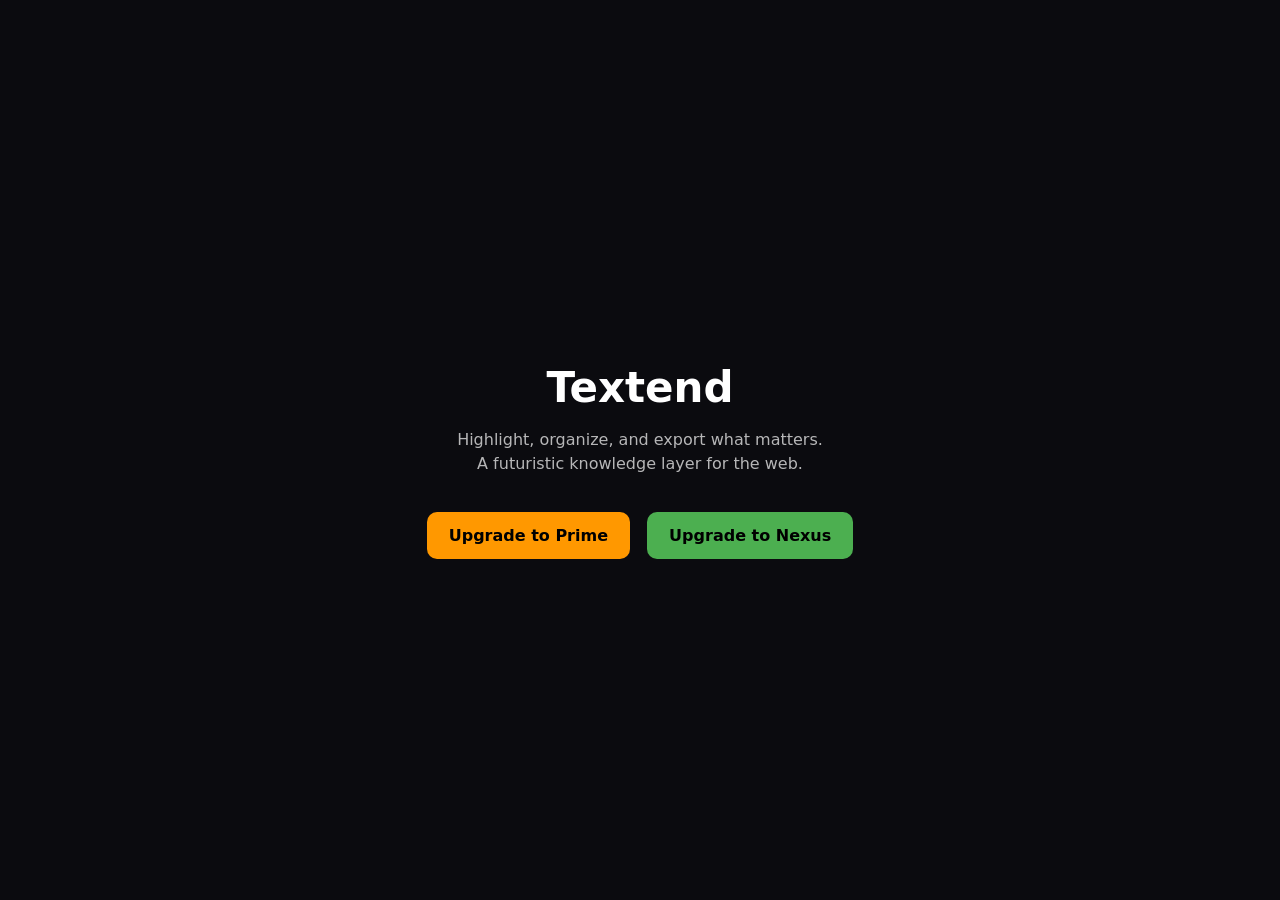
<file: index.html>
<!DOCTYPE html>
<html lang="en">
<head>
  <meta charset="UTF-8" />
  <meta name="viewport" content="width=device-width, initial-scale=1.0"/>
  <title>Textend</title>

  <style>
    body {
      margin: 0;
      font-family: system-ui, -apple-system, Segoe UI, Roboto, sans-serif;
      background: #0b0b0f;
      color: #fff;
      display: flex;
      align-items: center;
      justify-content: center;
      height: 100vh;
      text-align: center;
    }

    .container {
      max-width: 600px;
    }

    h1 {
      font-size: 42px;
      margin-bottom: 10px;
    }

    p {
      opacity: 0.7;
      margin-bottom: 30px;
      line-height: 1.5;
    }

    .btn {
      display: inline-block;
      padding: 14px 22px;
      border-radius: 10px;
      text-decoration: none;
      font-weight: bold;
      margin: 6px;
      transition: 0.2s;
    }

    .prime {
      background: #ff9800;
      color: #000;
    }

    .nexus {
      background: #4CAF50;
      color: #000;
    }
  </style>
</head>

<body>
  <div class="container">
    <h1>Textend</h1>

    <p>
      Highlight, organize, and export what matters.<br/>
      A futuristic knowledge layer for the web.
    </p>

    <a class="btn prime"
       href="https://buy.stripe.com/fZu4gyenfdnt5r2fqC0gw01">
      Upgrade to Prime
    </a>

    <a class="btn nexus"
       href="https://buy.stripe.com/9B6fZgdjbbflbPq3HU0gw02">
      Upgrade to Nexus
    </a>
  </div>

  <!-- 🔥 Smooth UX -->
  <script>
    document.querySelectorAll("a[href*='stripe']").forEach(btn => {
      btn.addEventListener("click", () => {
        btn.innerText = "Redirecting...";
        btn.style.opacity = "0.7";
      });
    });
  </script>
</body>
</html>
</file>
